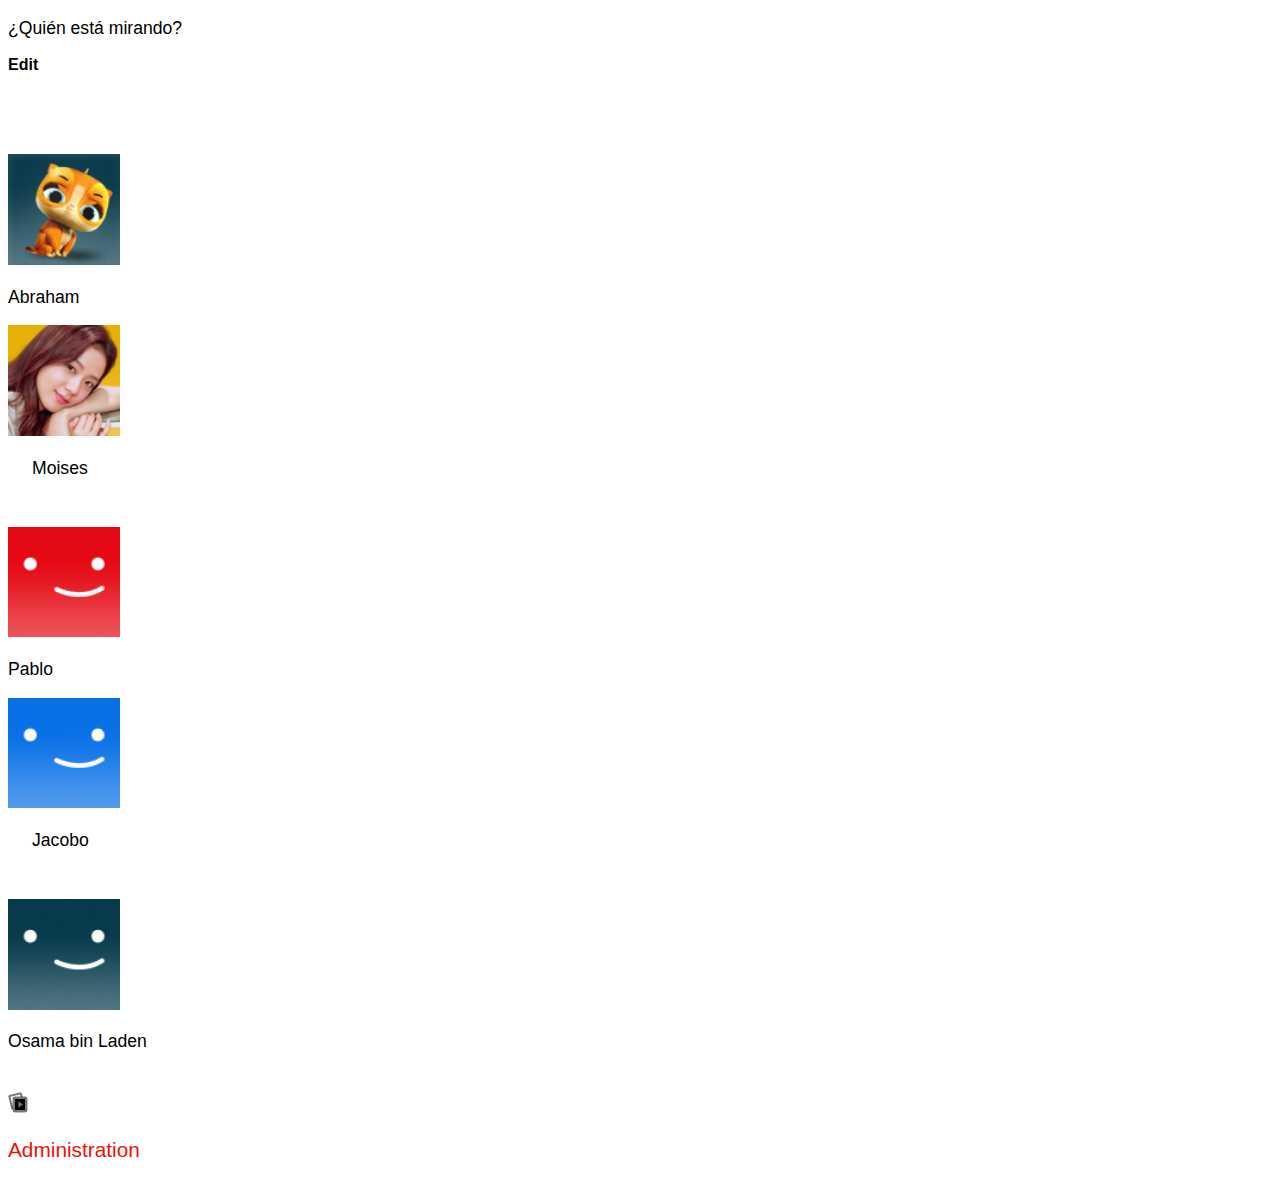
<file: Profile.html>
<!DOCTYPE html>
<html lang="en">
<head>
    <meta charset="UTF-8">
    <meta name="viewport" content="width=device-width, initial-scale=1.0">
    <title>Netflix</title>
    <link href="https://cdn.jsdelivr.net/npm/bootstrap@5.3.2/dist/css/bootstrap.min.css" rel="stylesheet" integrity="sha384-T3c6CoIi6uLrA9TneNEoa7RxnatzjcDSCmG1MXxSR1GAsXEV/Dwwykc2MPK8M2HN" crossorigin="anonymous">
    <link rel="stylesheet" href="./Profile.css">
</head>
<body>
    <div class="container vh-100 bg-black">
        <div class="row text-white text-center">
            <div class="col-10 mt-4 ps-5">
                <p class="ps-5 titulo">¿Quién está mirando?</p>
            </div>
            <div class="col-2 mt-4">
                <p class="titulo1">Edit</p>
            </div>
        </div>

        <div class="row caja gap-4">
            <div class="col d-flex flex-column align-items-end p-0">
                <img src="./imagenes/avatar1 1.png" class="img-fluid rounded gato" alt="">
                <p class="m-0 nombre1 text-white">Abraham</p>
            </div>
            <div class="col d-flex flex-column align-items-start p-0">
                <img src="./imagenes/avatar2 1.png" class="img-fluid rounded mujer" alt="">
                <p class="m-0 nombre2 text-white">Moises</p>
            </div>
        </div>

        <div class="row caja-2 gap-4">
            <div class="col d-flex flex-column align-items-end p-0">
                <img src="./imagenes/avatar3 1.png" class="img-fluid rounded avatar3" alt="">
                <p class="m-0 nombre3 text-white">Pablo</p>
            </div>
            <div class="col d-flex flex-column align-items-start p-0">
                <img src="./imagenes/avatar4 1.png" class="img-fluid rounded avatar4" alt="">
                <p class="m-0 nombre4 text-white">Jacobo</p>
            </div>
        </div>
        <div class="row caja-3">
            <div class="col d-flex flex-column align-items-center p-0">
                <img src="./imagenes/avatar5 1.png" class="img-fluid rounded avatar5" alt="">
                <p class="m-0 nombre5 text-white">Osama bin Laden</p>
            </div>
        </div>

        <div class="row caja-4">
            <div class="col d-flex flex-column align-items-center p-0">
                <img src="./imagenes/Frame 2.png" alt="">
                <p class="text">Administration</p>
            </div>
        </div>
    </div>
</body>
</html>
</file>
<file: Profile.css>
body{
    font-family: "HelveticaNeue-Light", "Helvetica Neue Light", "Helvetica Neue", Helvetica, Arial, "Lucida Grande", sans-serif; 
}

.titulo{
    font-size: 1.1rem;
}
.titulo1{
    font-weight: 600;
}
.gato, .mujer, .avatar3, .avatar4, .avatar5{
    width: 7rem;
}
.caja{
    margin-top: 5rem;
}
.nombre1{
    padding-right: 1.5rem;
    font-size: 1.1rem;
}
.nombre2{
    padding-left: 1.5rem;
    font-size: 1.1rem;
}

.caja-2{
    margin-top: 3rem;
}
.nombre3{
    padding-right: 2.2rem;
    font-size: 1.1rem;
}
.nombre4{
    padding-left: 1.5rem;
    font-size: 1.1rem;
}

.caja-3{
    margin-top: 3rem;
}
.nombre5{
    font-size: 1.1rem;
}

.caja-4{
    margin-top: 2.5rem;
}
.text{
    color: #ed1206;
    font-size: 1.3rem;
}
</file>
